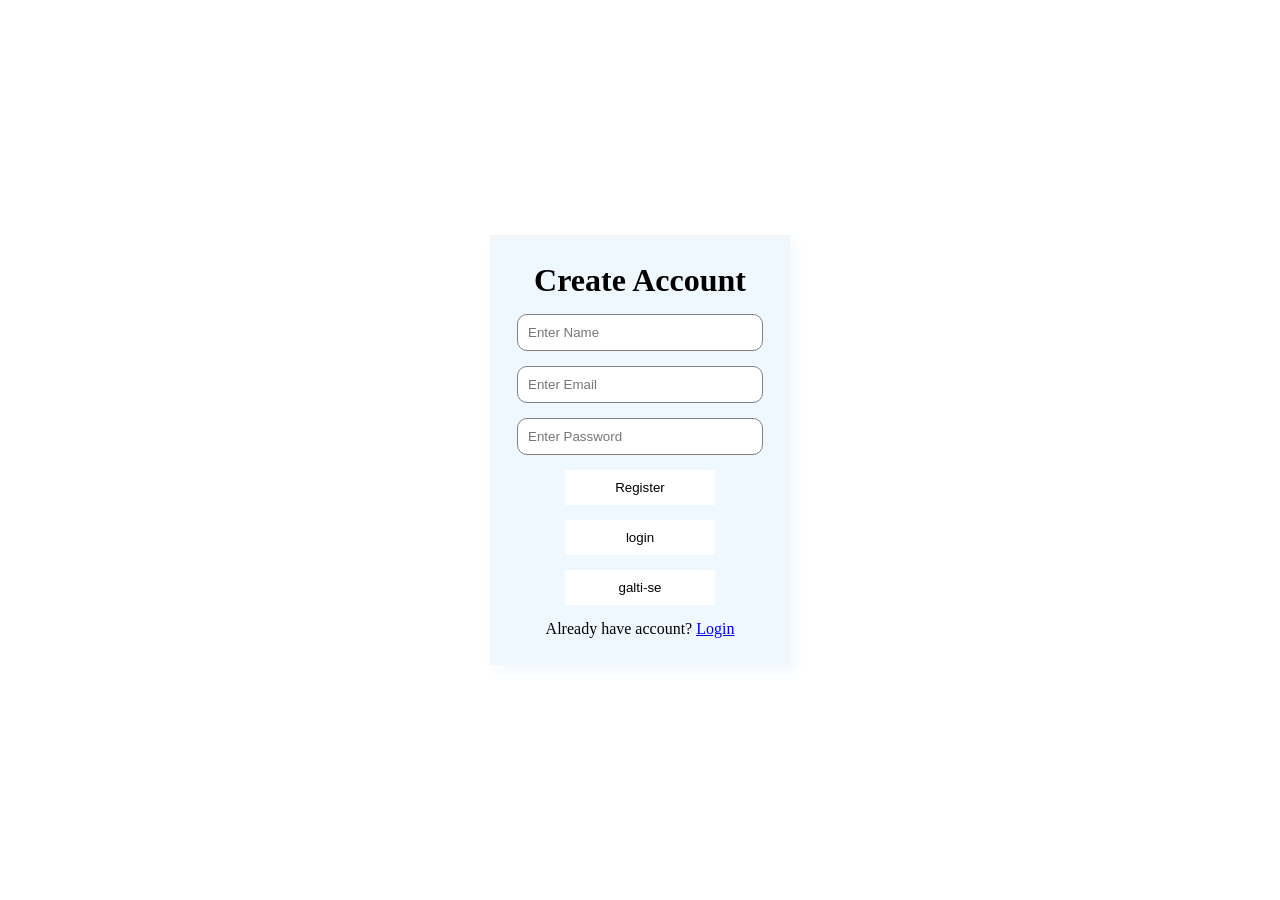
<file: login.html>
<!DOCTYPE html>
<html lang="en">
<head>
    <meta charset="UTF-8">
    <meta name="viewport" content="width=device-width, initial-scale=1.0">
    <title>Login Form</title>
</head>

<style>
*{
    margin: 0px;
    padding: 0px;
    box-sizing: border-box;
}

.Container{
    display: flex;
    justify-content: center;
    align-items: center;
    min-height: 100vh;
}

.Register{
    background-color: aliceblue;
    width: 300px;
    padding: 25px;
    border: 2px solid whitesmoke;
    display: flex;
    justify-content: center;
    align-items: center;
    flex-direction: column;
    gap: 15px;
    transition: 0.3s;
    box-shadow: 5px 5px 15px aliceblue;
}

input{
    width: 100%;
    padding: 10px;
    border: 1px solid gray;
    border-radius:10px;
}

button{
    background-color: white;
    color: #000;
    border: none;
    padding:10px;
    width: 150px;
    cursor: pointer;
    transition: 0.3s;
}
button:hover{
    transform: scale(1.1);
}
</style>

<body>

<div class="Container">
<form class="Register">

   <h1>Create Account </h1>

   <input type="text" placeholder="Enter Name" required>
   <input type="email" placeholder="Enter Email" required>
   <input type="password" placeholder="Enter Password" required>

    <button type="submit">Register</button>

    <button type="submit">login</button>

    <button type="submit">galti-se</button>

    <p>Already have account? <a href="#">Login</a></p>

</form>
    </div>
</body>
</html>


<!-- 
 <!DOCTYPE html>
 <html lang="en">
 <head>
    <meta charset="UTF-8">
    <meta name="viewport" content="width=device-width, initial-scale=1.0">
    <title>Document</title>
 </head>
 <style>
.Navbar{
    background-color: red;
    display: flex;
    justify-content: space-between;
    align-items: center;
    padding: 15px 30px;
}

.links{
    list-style: none;
    display: flex;
    gap: 20px;
}
.links a{
    text-decoration: none;
    color: #000;
}
.links a:focus{
    color: blue;
}
 </style>

 <body>
<div class="Navbar">
    <h2>MY Website</h2>
    <ul class="links">
       <li><a href="#Home">Home</a></li>
       <li><a href="#About">About</a></li>
       <li><a href="#Section">Section</a></li>
       <li><a href="#Contact">Contact</a></li>
    </ul>
</div>
 </body>
 </html> -->
</file>
